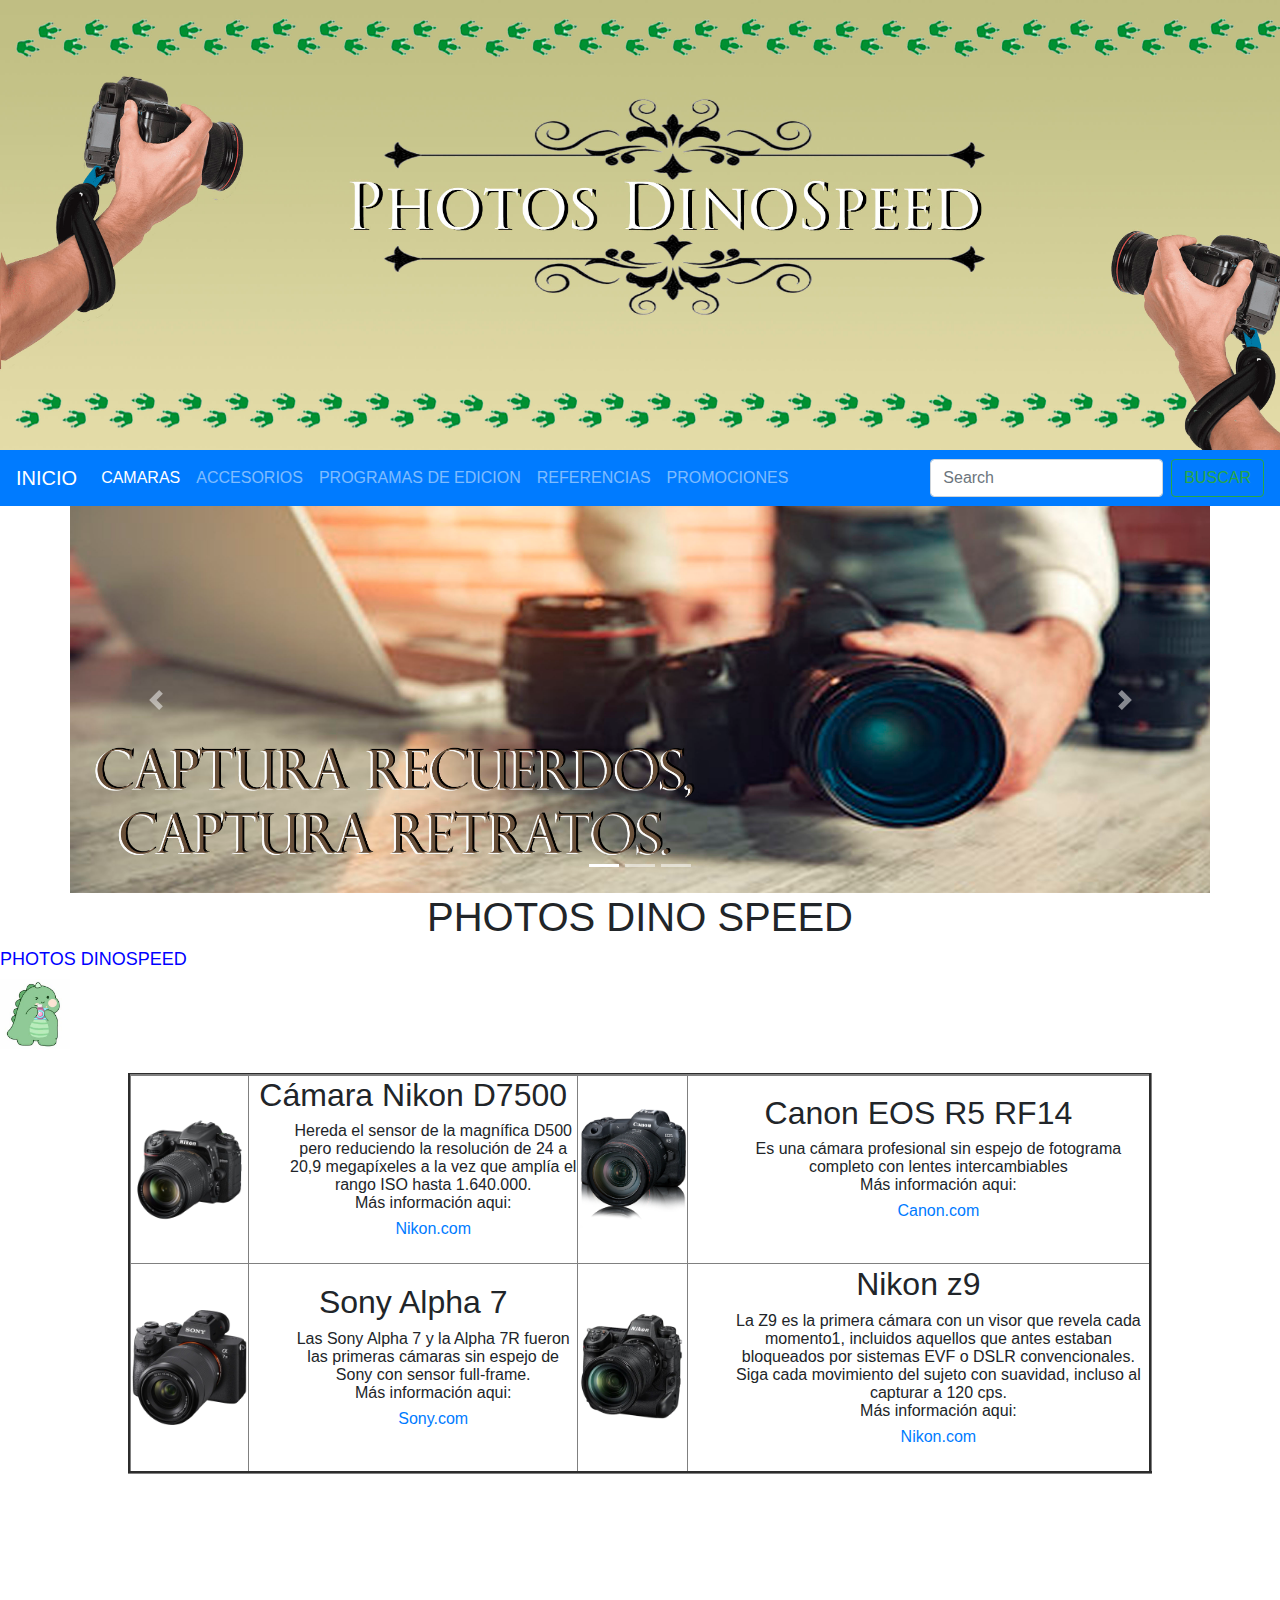
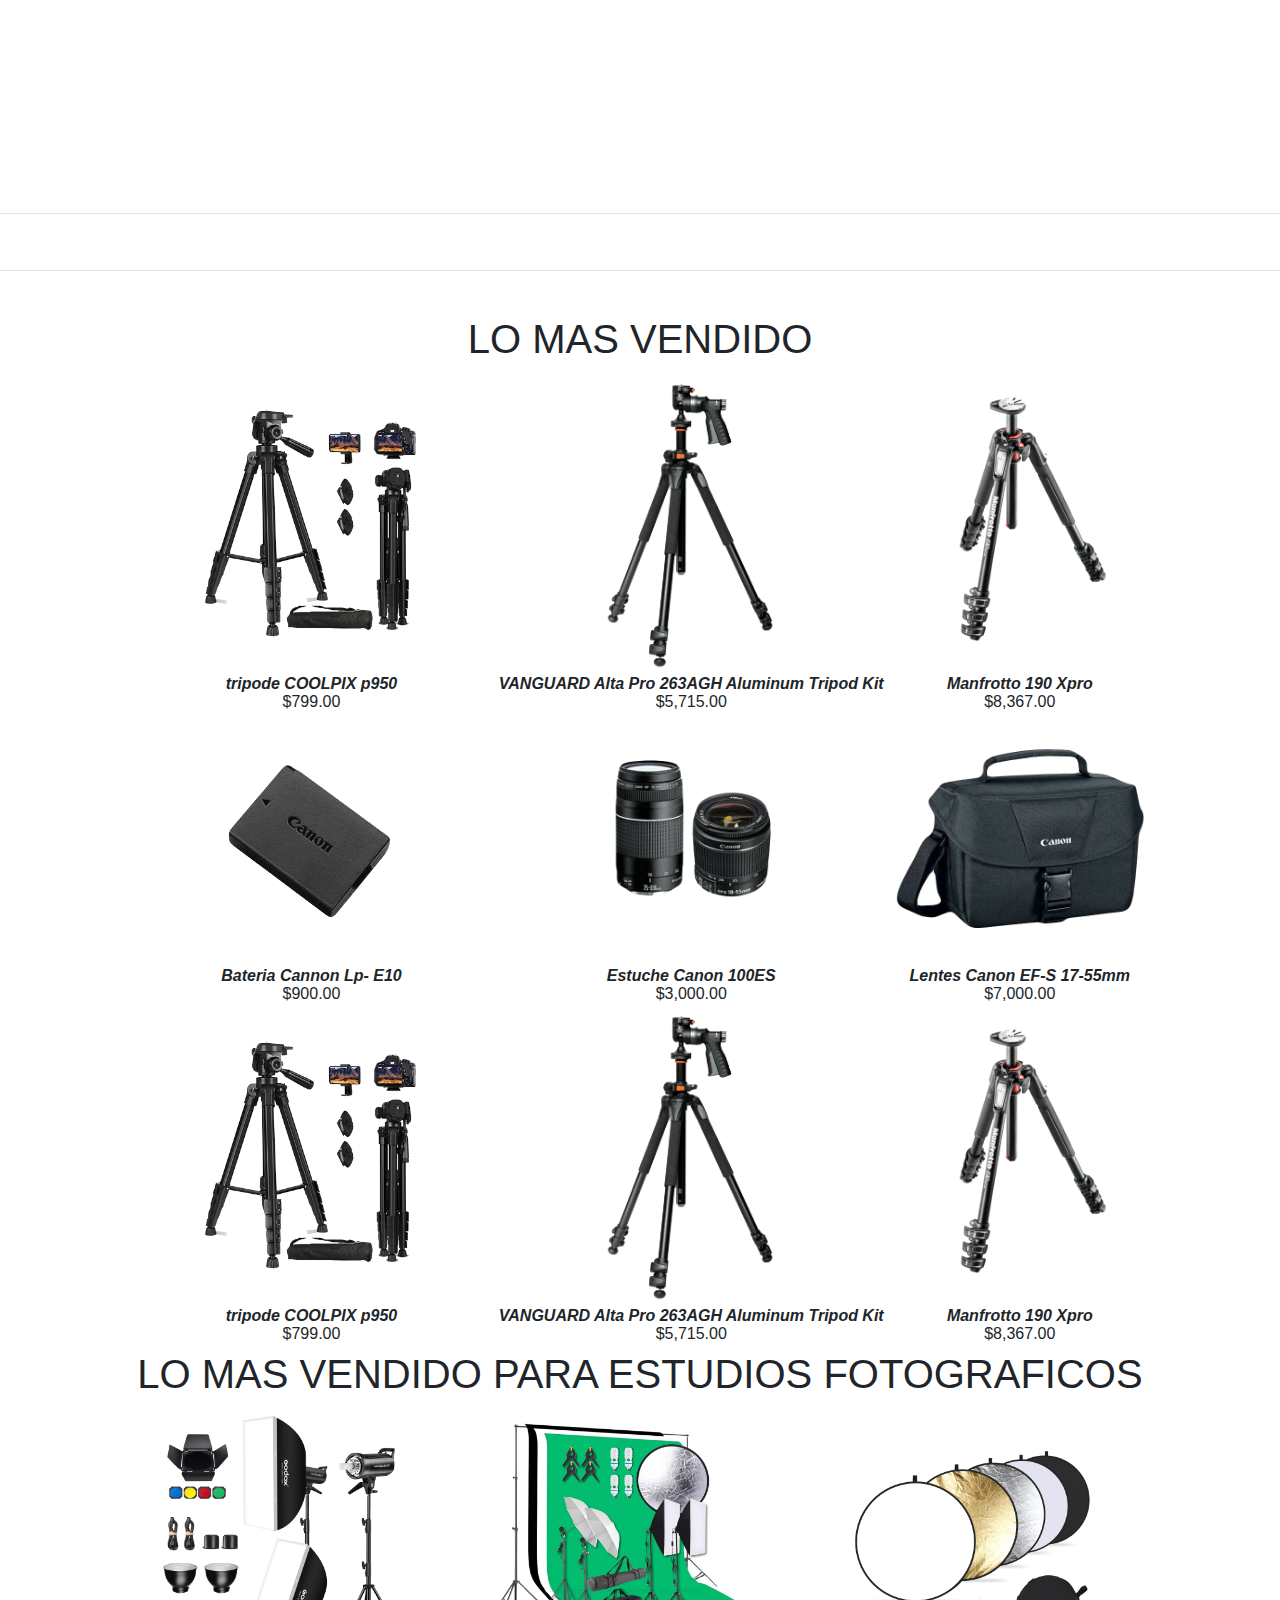
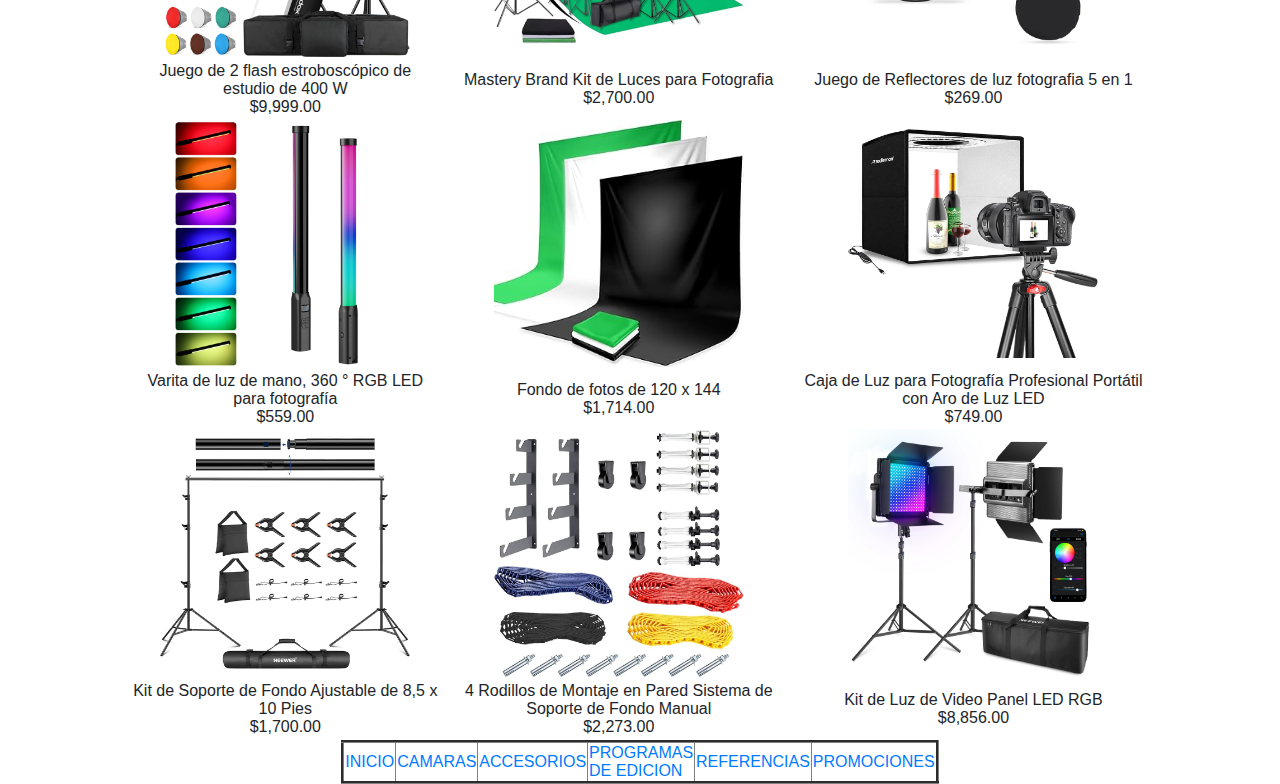
<file: index.html>
<html>
    <head><title>PRACTICA1</title>
      <link rel="stylesheet" href="https://stackpath.bootstrapcdn.com/bootstrap/4.4.1/css/bootstrap.min.css" integrity="sha384-Vkoo8x4CGsO3+Hhxv8T/Q5PaXtkKtu6ug5TOeNV6gBiFeWPGFN9MuhOf23Q9Ifjh" crossorigin="anonymous">
    </head>

    <body bgcolor="BCBC8C">
    <IMG SRC="imagenes/baner1.jpg" width="100%" height="50%"> 
      <nav class="navbar navbar-expand-lg navbar-dark bg-primary">
        <a class="navbar-brand" href="index.html">INICIO</a>
        <button class="navbar-toggler" type="button" data-toggle="collapse" data-target="#navbarTogglerDemo02" aria-controls="navbarTogglerDemo02" aria-expanded="false" aria-label="Toggle navigation">
          <span class="navbar-toggler-icon"></span>
        </button>
      
        <div class="collapse navbar-collapse" id="navbarTogglerDemo02">
          <ul class="navbar-nav mr-auto mt-2 mt-lg-0">
            <li class="nav-item active">
              <a class="nav-link" href="camaras.html">CAMARAS<span class="sr-only"></span></a>
            </li>
            <li class="nav-item">
              <a class="nav-link" href="accesorios.html">ACCESORIOS</a>
            </li>
            <li class="nav-item">
              <a class="nav-link" href="edicion.html">PROGRAMAS DE EDICION</a>
            </li>
            <li class="nav-item">
              <a class="nav-link" href="referencias.html">REFERENCIAS</a>
            </li>
            <li class="nav-item">
              <a class="nav-link" href="practica4.html">PROMOCIONES</a>
            </li>
          </ul>
          <form class="form-inline my-2 my-lg-0">
            <input class="form-control mr-sm-2" type="search" placeholder="Search">
            <button class="btn btn-outline-success my-2 my-sm-0" type="submit">BUSCAR</button>
          </form>
        </div>
      </nav>
      <div class="container">
        <div class="row">
        <div id="carouselExampleCaptions" class="carousel slide" data-ride="carousel">
        <ol class="carousel-indicators">
          <li data-target="#carouselExampleCaptions" data-slide-to="0" class="active"></li>
          <li data-target="#carouselExampleCaptions" data-slide-to="1"></li>
          <li data-target="#carouselExampleCaptions" data-slide-to="2"></li>
        </ol>
        <div class="carousel-inner">
          <div class="carousel-item active">
            <img src="imagenes/b1.jpg" class="d-block w-100" alt="...">
            <div class="carousel-caption d-none d-md-block">
            </div>
          </div>
          <div class="carousel-item">
            <img src="imagenes/baner1.jpg" class="d-block w-100" alt="...">
            <div class="carousel-caption d-none d-md-block">
              
            </div>
          </div>
          <div class="carousel-item">
            <img src="imagenes/bnfoto1.jpg" class="d-block w-100" alt="...">
            <div class="carousel-caption d-none d-md-block">
              
            </div>
          </div>
        </div>
        <a class="carousel-control-prev" href="#carouselExampleCaptions" role="button" data-slide="prev">
          <span class="carousel-control-prev-icon" aria-hidden="true"></span>
          <span class="sr-only">Previous</span>
        </a>
        <a class="carousel-control-next" href="#carouselExampleCaptions" role="button" data-slide="next">
          <span class="carousel-control-next-icon" aria-hidden="true"></span>
          <span class="sr-only">Next</span>
        </a>
      </div>
          </div>
      </div>
      
        </tr>
        </table>
            <h1 align="center">PHOTOS DINO SPEED</h1>
            <h1><font color="0000ff"    size="4"  width="100%" height="40%">PHOTOS DINOSPEED</font></h1>
            <img src="imagenes/logotipo.jpg" width="70" height="70">
        <table border="3" align="center" width="80%">
        <tr>
        <tr align="center">
            <td> <img src="imagenes/nk.png"  align="center" width="100%" height="100%" ></td>
    <td>
        <font><h2>Cámara Nikon D7500</h2></font>
        <ul>
        <align="center">Hereda el sensor de la magnífica D500 pero reduciendo la resolución de 24 a 20,9 megapíxeles a la vez que amplía el rango ISO hasta 1.640.000.<br> Más información aqui:
          <a class="nav-link" href="https://www.nikon.com.mx/">Nikon.com</a></li>
        </ul>
    </td>
    <br>
    <td><img src="imagenes/canon.png" width="100%" height="100%"></td>
    <td>
        <font><h2>Canon EOS R5 RF14</h2></font>
        <ul>
        Es una cámara profesional sin espejo de fotograma completo con lentes intercambiables<br> Más información aqui:
        <a class="nav-link" href="https://www.canon.com.mx/productos/fotografia">Canon.com</a></center>
    </ul>
</td>
  </tr><br>
  <td> <img src="imagenes/sonya7.png"  align="center" width="100%" height="100%" ></td>
    <td>
        <font><center><h2>Sony Alpha 7</h2></center></font>
        <ul><center> Las Sony Alpha 7 y la Alpha 7R fueron las primeras cámaras sin espejo de Sony con sensor full-frame. <br> Más información aqui:
            <a class="nav-link" href="https://store.sony.com.mx/camaras?cid=sem-la-b-ss-110924-mx-prospecting-sem-sitelink_camaras-80372&gad_source=1&gad_campaignid=14044455107&gbraid=0AAAAAD0sUZquTMXl7h6WCEiq3BA5v6_O0&gclid=EAIaIQobChMIlsuj1KGUjQMVLo_uAR1vzxXFEAAYASABEgLQivD_BwE">Sony.com</a></center></li>
        </ul>
<td> <img src="imagenes/z9.png"  align="center" width="100%" height="100%" ></td>
    <td>
        <font><center><h2>Nikon z9</h2></center></font>
        <ul>
        <align="center"><center>La Z9 es la primera cámara con un visor que revela cada momento1, incluidos aquellos que antes estaban bloqueados por sistemas EVF o DSLR convencionales. Siga cada movimiento del sujeto con suavidad, incluso al capturar a 120 cps.<br> Más información aqui:
        <a class="nav-link" href="https://www.nikon.com.mx/">Nikon.com</a></center>
        </ul>
    </td>
</table>
<table bordercolor="FFFFFF" border="3" align="center" width="80%">
  <td><iframe width="560" height="315" src="https://www.youtube.com/embed/T1vZn_HTenk?si=f0VDlc-Ed3Am3sRe" title="YouTube video player" frameborder="0" allow="accelerometer; autoplay; clipboard-write; encrypted-media; gyroscope; picture-in-picture; web-share" referrerpolicy="strict-origin-when-cross-origin" allowfullscreen></iframe>
  <td><iframe width="560" height="315" src="https://www.youtube.com/embed/yg3Yz561cEM?si=cp8BMWYyxtLKgC5h" title="YouTube video player" frameborder="0" allow="accelerometer; autoplay; clipboard-write; encrypted-media; gyroscope; picture-in-picture; web-share" referrerpolicy="strict-origin-when-cross-origin" allowfullscreen></iframe></td>
    
</table>
<hr width="100%" align="center"><br>
    <tr align="center">
      <table bordercolor="FFFFFF" width="80%"  border="3"   align="center" >
    <tr><th colspan=30><center><h1>LO MAS VENDIDO</h1></center></th></tr>
    <tr align="center">
            <td><img src="imagenes/p950.png" height="250%"   width="250"></td>
            <td><img src="imagenes/vanguard.png" height="180%"   width="180"></td>
            <td><img src="imagenes/xpro..png" height="180%"   width="180"></td>
        </tr>
        <tr align="center">
            <td><b><i>tripode COOLPIX p950</i></b><br>$799.00</td>
            <td><b><i>VANGUARD Alta Pro 263AGH Aluminum Tripod Kit</i></b><br>$5,715.00</td>
            <td><b><i>Manfrotto 190 Xpro</i></b><br>$8,367.00</td>
        </tr>
        <tr align="center">
            <td><img src="imagenes/pila.png" height="350%"   width="350"></td>
            <td><img src="imagenes/lente.png" height="250%"   width="250"></td>
            <td><img src="imagenes/funda.png" height="250%"   width="250"></td>
        </tr>
        <tr align="center">
            <td><b><i>Bateria Cannon Lp- E10</i></b> <br>$900.00</td>
            <td><b><i>Estuche Canon 100ES</i></b><br>$3,000.00</td>
            <td><b><i>Lentes Canon EF-S 17-55mm</i></b><br>$7,000.00</td>
        </tr>
        <tr align="center">
            <td><img src="imagenes/p950.png" height="250%"   width="250"></td>
            <td><img src="imagenes/vanguard.png" height="180%"   width="180"></td>
            <td><img src="imagenes/xpro..png" height="180%"   width="180"></td>
        </tr>
        <tr align="center">
            <td><b><i>tripode COOLPIX p950</i></b><br>$799.00</td>
            <td><b><i>VANGUARD Alta Pro 263AGH Aluminum Tripod Kit</i></b><br>$5,715.00</td>
            <td><b><i>Manfrotto 190 Xpro</i></b><br>$8,367.00</td>  
        </tr>

        <hr width="100%" align="center"><br>
    <tr align="center">
      <table bordercolor="FFFFFF" width="80%"  border="3"   align="center" >
    <tr><th colspan=30><center><h1>LO MAS VENDIDO PARA ESTUDIOS FOTOGRAFICOS</h1></center></th></tr>
    <tr align="center">
            <td><img src="imagenes/flash.jpg" height="250%"   width="250"></td>
            <td><img src="imagenes/kitluces.jpg" height="250%"   width="250"></td>
            <td><img src="imagenes/reflectores.jpg" height="250%"   width="250"></td>
        </tr>
        <tr align="center">
            <td>Juego de 2 flash estroboscópico de estudio de 400 W<br>$9,999.00</td>
            <td>Mastery Brand Kit de Luces para Fotografia<br>$2,700.00</td>
            <td>Juego de Reflectores de luz fotografia 5 en 1<br>$269.00</td>
        </tr>
        <tr align="center">
            <td><img src="imagenes/varita.jpg" height="250%"   width="250"></td>
            <td><img src="imagenes/fondos.jpg" height="250%"   width="250"></td>
            <td><img src="imagenes/caja.jpg" height="250%"   width="250"></td>
        </tr>
        <tr align="center">
            <td>Varita de luz de mano, 360 ° RGB LED para fotografía<br>$559.00</td>
            <td>Fondo de fotos de 120 x 144<br>$1,714.00</td>
            <td>Caja de Luz para Fotografía Profesional Portátil con Aro de Luz LED <br>$749.00</td>
        </tr>
        <tr align="center">
            <td><img src="imagenes/soporte.jpg" height="250%"   width="250"></td>
            <td><img src="imagenes/rodillos.jpg" height="250%"   width="250"></td>
            <td><img src="imagenes/luzvideo.jpg" height="250%"   width="250"></td>
        </tr>
        <tr align="center">
            <td>Kit de Soporte de Fondo Ajustable de 8,5 x 10 Pies<br>$1,700.00</td>
            <td> 4 Rodillos de Montaje en Pared Sistema de Soporte de Fondo Manual <br>$2,273.00</td>
            <td> Kit de Luz de Video Panel LED RGB<br>$8,856.00</td>
          
        </tr>
</table>

<table border="3"   width="150"  align="center">
  <tr>
      <td><a href="index.html">INICIO</a></td>
      <td><a href="camaras.html">CAMARAS</a></td>
      <td><a href="accesorios.html">ACCESORIOS</a></td>
      <td><a href="edicion.html">PROGRAMAS DE EDICION </a></td>
      <td><a href="referencias.html">REFERENCIAS</a></td>
      <td><a href="practica4.html">PROMOCIONES</a></td>
  </tr>
  </table>
<script src="https://code.jquery.com/jquery-3.4.1.slim.min.js" integrity="sha384-J6qa4849blE2+poT4WnyKhv5vZF5SrPo0iEjwBvKU7imGFAV0wwj1yYfoRSJoZ+n" crossorigin="anonymous"></script>
<script src="https://cdn.jsdelivr.net/npm/popper.js@1.16.0/dist/umd/popper.min.js" integrity="sha384-Q6E9RHvbIyZFJoft+2mJbHaEWldlvI9IOYy5n3zV9zzTtmI3UksdQRVvoxMfooAo" crossorigin="anonymous"></script>
<script src="https://stackpath.bootstrapcdn.com/bootstrap/4.4.1/js/bootstrap.min.js" integrity="sha384-wfSDF2E50Y2D1uUdj0O3uMBJnjuUD4Ih7YwaYd1iqfktj0Uod8GCExl3Og8ifwB6" crossorigin="anonymous"></script>


</body>
</html>
</file>
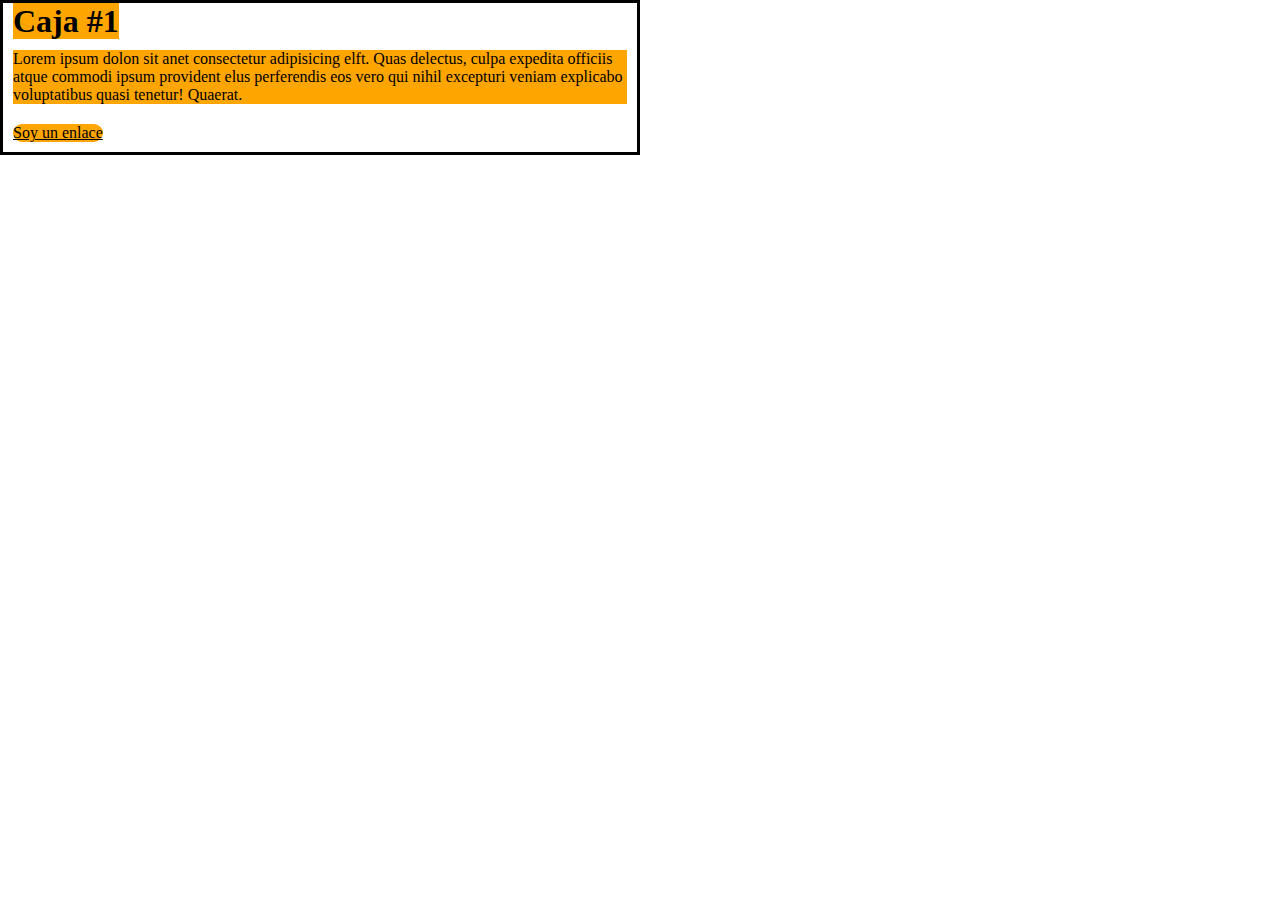
<file: caja1.html>
<IDOCTYPE html>
<html lang-"en">
<head>
      <meta charset="UTF-8">
    <meta name="viewport" content="width=device-width,
    initial-scale=1.0">

<link rel="stylesheet" href="css/estilos2.css">

<title>Display</title>
</head>
<body>

<div class="uno">
<h1>Caja #1</h1>
<p>Lorem ipsum dolon sit anet consectetur adipisicing elft.
Quas delectus, culpa expedita officiis atque commodi ipsum provident 
elus perferendis eos vero qui nihil excepturi veniam explicabo voluptatibus quasi tenetur! Quaerat.</p>
<a href="https://youtu.be/RNTzXIhrpSc?si=8pYlOA-oYHKHrCjd"> Soy un enlace</a>
</div>

</body>
</html>
</file>
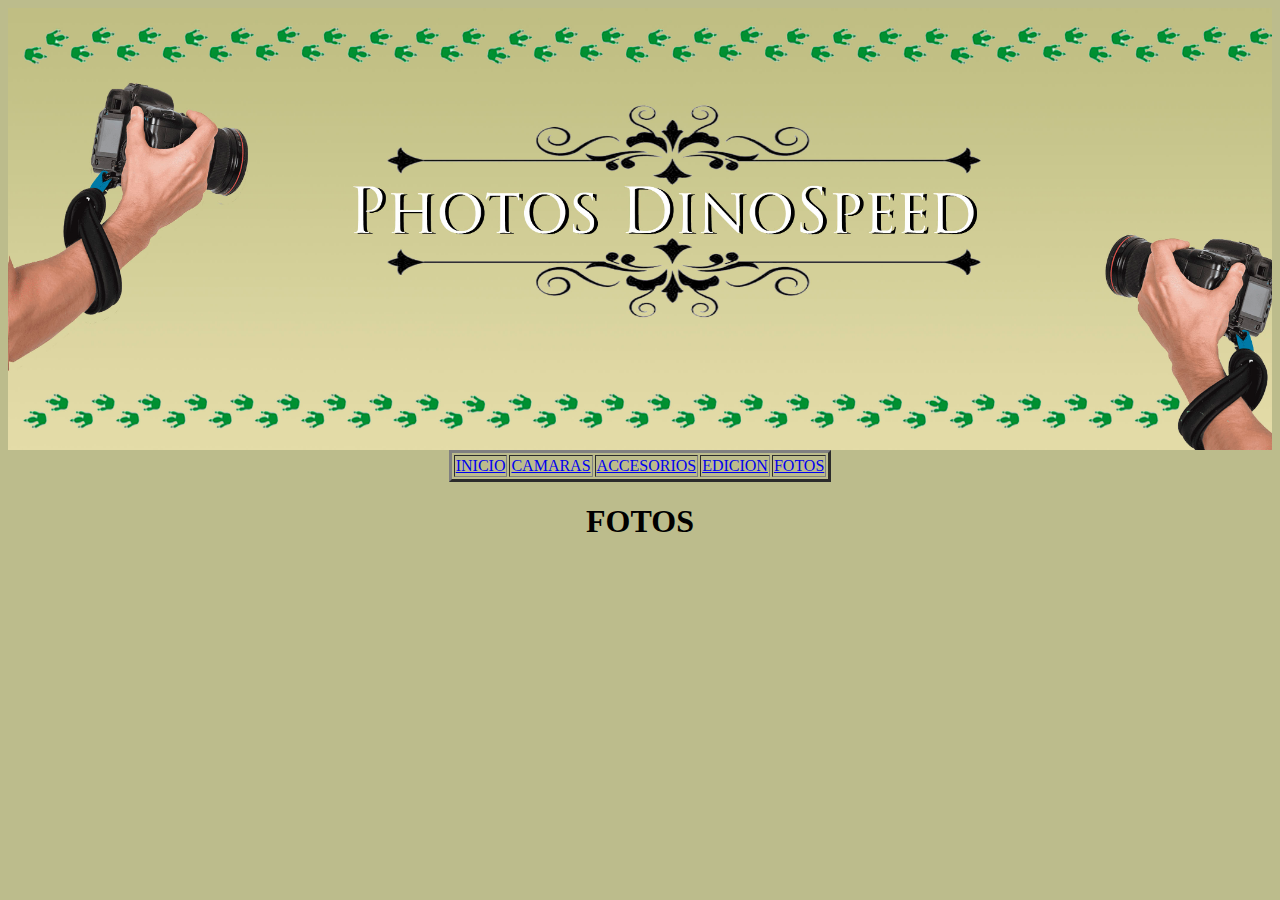
<file: fotos.html>
<html>
    <head><title>PRACTICA1</title></head>
    <body bgcolor="BCBC8C">
    <IMG SRC="imagenes/baner1.jpg" width="100%" height="50%"> 
    <table border="3"   width="150"  align="center">
        <tr>
            <td><a href="index.html">INICIO</a></td>
            <td><a href="camaras.html">CAMARAS</a></td>
            <td><a href="accesorios.html">ACCESORIOS</a></td>
            <td><a href="edicion.html">EDICION </a></td>
            <td><a href="fotos.html">FOTOS</a></td>
        </tr>
        </table>
            <h1 align="center">FOTOS</h1>
    </body>
</html>
</file>
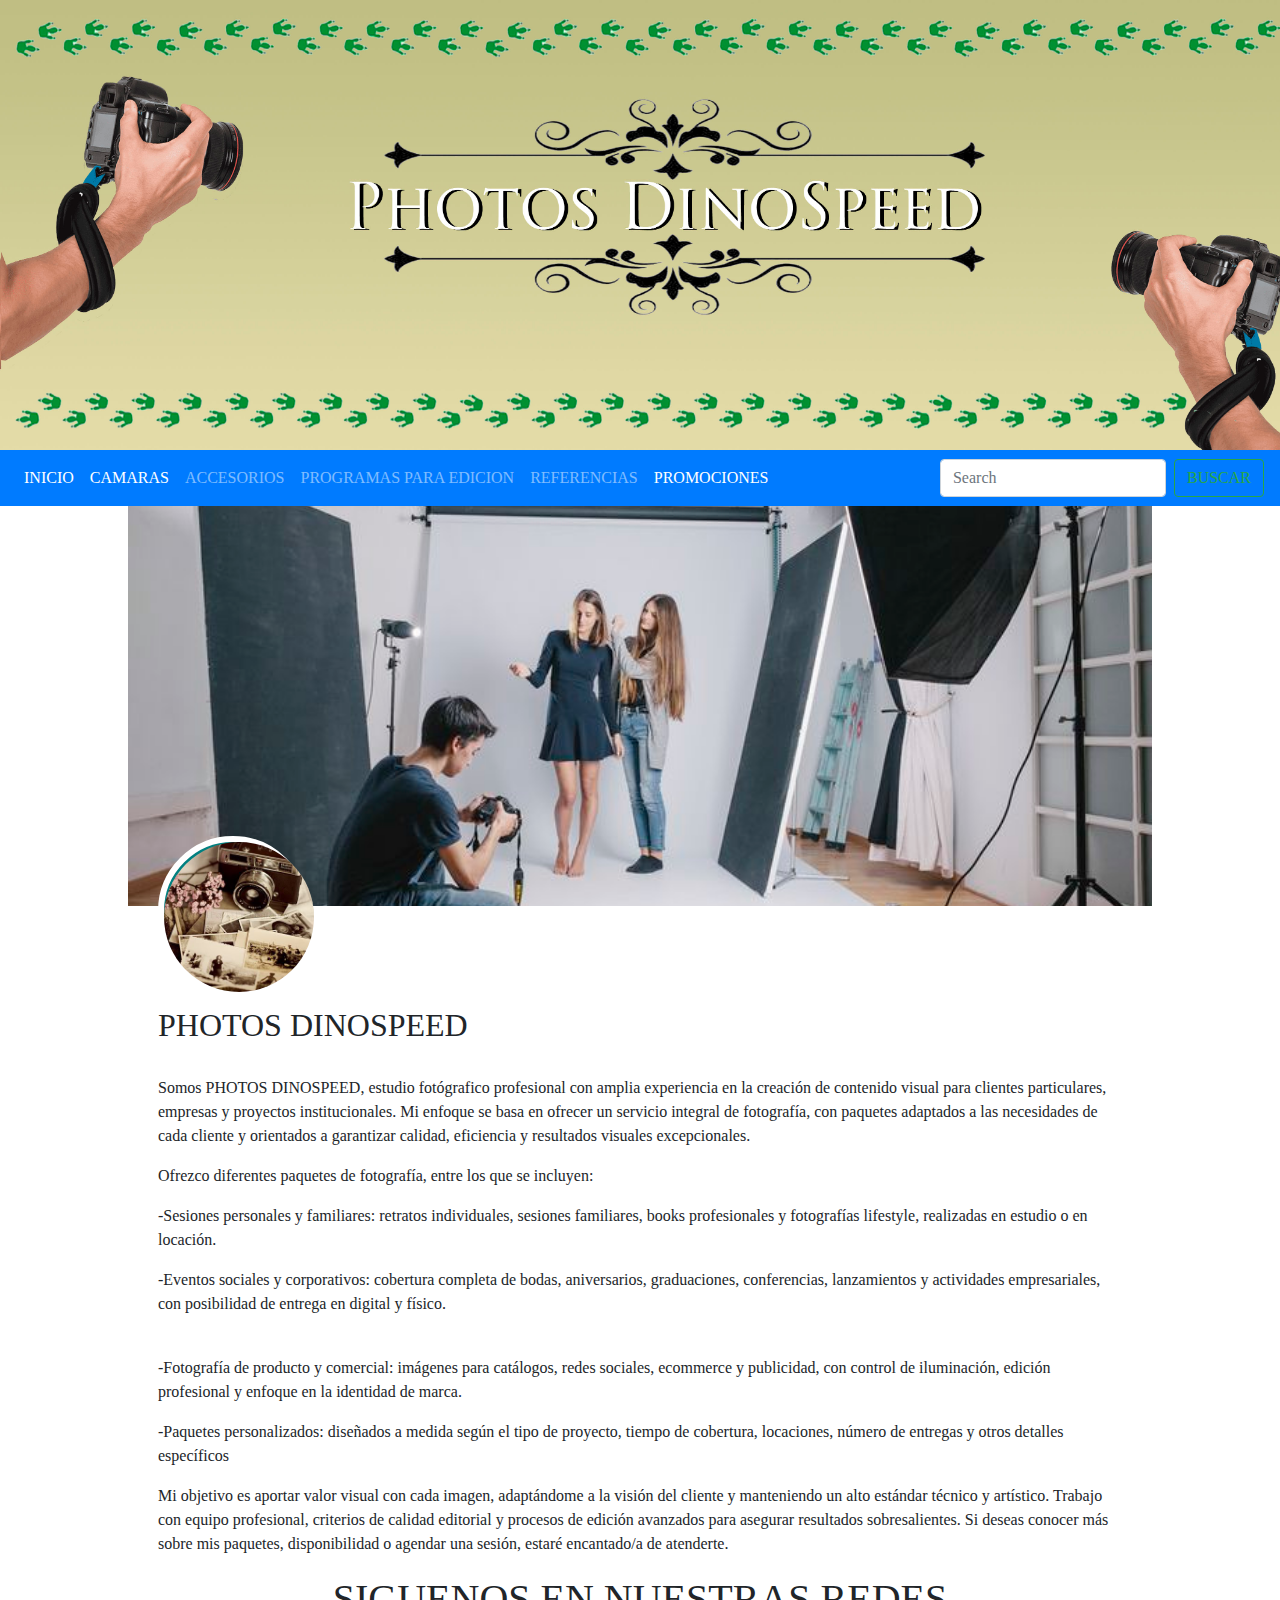
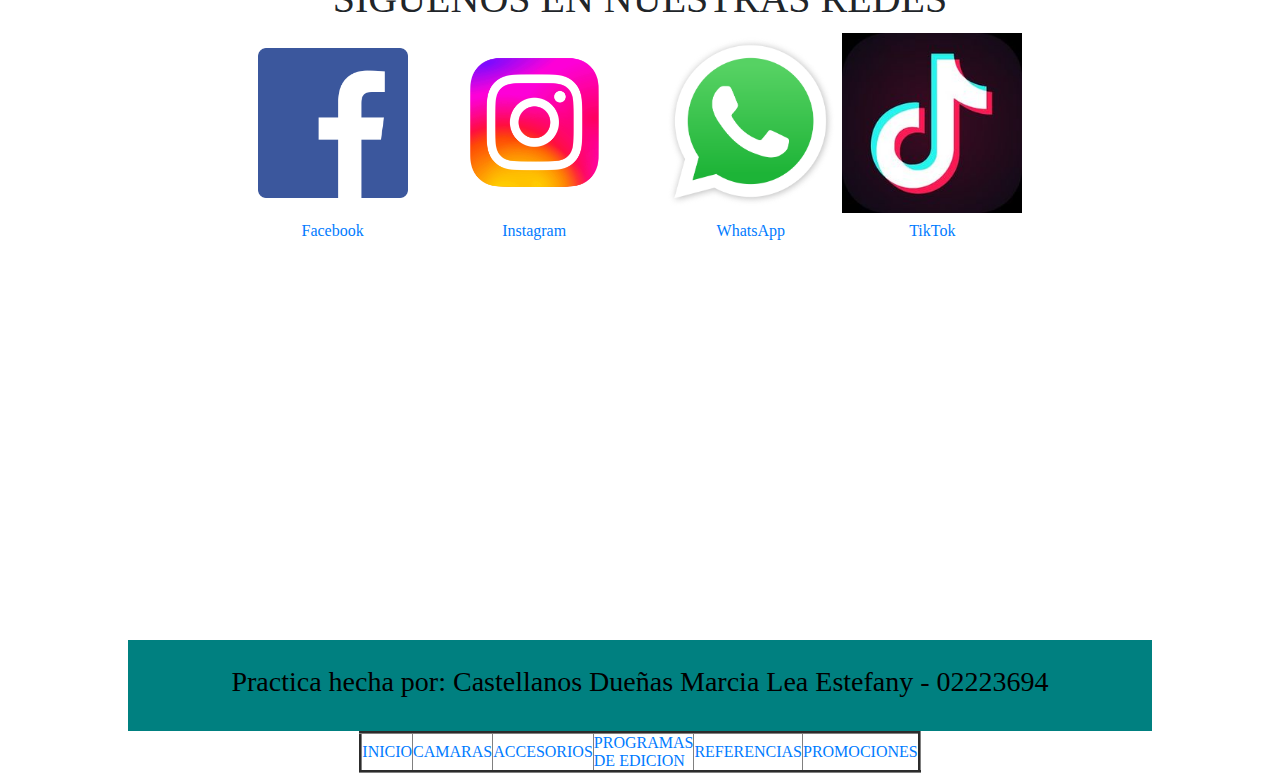
<file: practica4.html>
<html lang="en">
<head> 
    <meta charset="UTF-8">
    <meta name="viewport" content="width=device-width, initial-scale=1.0">
    <title>:: Prcatica 4 - Biografia </title> 
    <link rel="stylesheet" href="https://stackpath.bootstrapcdn.com/bootstrap/4.4.1/css/bootstrap.min.css" integrity="sha384-Vkoo8x4CGsO3+Hhxv8T/Q5PaXtkKtu6ug5TOeNV6gBiFeWPGFN9MuhOf23Q9Ifjh" crossorigin="anonymous">
    <link rel="stylesheet" href="css/estilos.css">
</head>  
<body> 
    <IMG SRC="imagenes/baner1.jpg" width="100%" height="50%"> 
        <nav class="navbar navbar-expand-lg navbar-dark bg-primary">
                   
                <button class="navbar-toggler" type="button" data-toggle="collapse" data-target="#navbarTogglerDemo02" aria-controls="navbarTogglerDemo02" aria-expanded="false" aria-label="Toggle navigation">
                  <span class="navbar-toggler-icon"></span>
                </button>
              
                <div class="collapse navbar-collapse" id="navbarTogglerDemo02">
                  <ul class="navbar-nav mr-auto mt-2 mt-lg-0">
                      <li class="nav-item active">
                          <a class="nav-link" href="index.html">INICIO<span class="sr-only"></span></a>
                      </li>
                    <li class="nav-item active">
                      <a class="nav-link" href="camaras.html">CAMARAS<span class="sr-only">(current)</span></a>
                    </li>
                    <li class="nav-item">
                      <a class="nav-link" href="accesorios.html">ACCESORIOS</a>
                    </li>
                    <li class="nav-item">
                      <a class="nav-link " href="edicion.html" >PROGRAMAS PARA EDICION</a>
                    </li>
                    <li class="nav-item">
                            <a class="nav-link " href="referencias.html" >REFERENCIAS</a>
                            <li class="nav-item active">
                              <a class="nav-link" href="practica4.html">PROMOCIONES<span class="sr-only"></span></a>
                            </li>
                  </ul>
                  <form class="form-inline my-2 my-lg-0">
                    <input class="form-control mr-sm-2" type="search" placeholder="Search">
                    <button class="btn btn-outline-success my-2 my-sm-0" type="submit">BUSCAR</button>
                  </form>
                </div>
              </nav>
    <div class="contenedor">
        <header>

        </header>

        <main>
            <div class="foto">
                <img src="img/perfil.jpg" alt="">
            </div>
            <div class="texto">
                <h2>PHOTOS DINOSPEED</h2>

            <br>
            
                <p>Somos PHOTOS DINOSPEED, estudio  fotógrafico profesional con amplia experiencia
                en la creación de contenido visual para clientes particulares,
                empresas y proyectos institucionales. Mi enfoque se basa en 
                ofrecer un servicio integral de fotografía, con paquetes
                adaptados a las necesidades de cada cliente y orientados a 
                garantizar calidad, eficiencia y resultados visuales 
                excepcionales.</p>
            
                <p>Ofrezco diferentes paquetes de fotografía, entre los que se incluyen:
                <p>-Sesiones personales y familiares: retratos individuales,
                sesiones familiares, books profesionales y fotografías
                lifestyle, realizadas en estudio o en locación.</p>
            
                <p>-Eventos sociales y corporativos: cobertura completa de bodas,
                aniversarios, graduaciones, conferencias, lanzamientos y 
                actividades empresariales, con posibilidad de entrega en 
                digital y físico.</p>
                <br>
                <p>-Fotografía de producto y comercial: imágenes para catálogos,
                redes sociales, ecommerce y publicidad, con control de iluminación,
                edición profesional y enfoque en la identidad de marca.</p>
            
                <p>-Paquetes personalizados: diseñados a medida según el tipo de proyecto,
                tiempo de cobertura, locaciones, número de entregas y otros detalles
                específicos</p>
           
                <p>Mi objetivo es aportar valor visual con cada imagen, adaptándome a la 
                visión del cliente y manteniendo un alto estándar técnico y artístico.
                Trabajo con equipo profesional, criterios de calidad editorial y procesos
                de edición avanzados para asegurar resultados sobresalientes. 
                Si deseas conocer más sobre mis paquetes, disponibilidad o agendar una
                sesión, estaré encantado/a de atenderte.  
            </p>
        </table>
        <center><table bordercolor="FFFFFF" width="80%"  border="3"   align="center" ></center>
          <tr><th colspan=30><center><h1>SIGUENOS EN NUESTRAS REDES</h1></center></th></tr>
    <tr align="center">
            <td><img src="imagenes/facebook.png" height="150%"   width="150"></td>
            <td><img src="imagenes/insta.jpg" height="250%"   width="250"></td>
            <td><img src="imagenes/whats.png" height="180%"   width="180"></td>
            <td><img src="imagenes/tiktok.jpg" height="180%"   width="180"></td>
        </tr>
        <tr align="center">
          <td><a class="nav-link" href="https://www.facebook.com/share/1B9PFid9gN/">Facebook</a></li>
          <td><a class="nav-link" href="https://www.instagram.com/alfredovazquezoficial?igsh=MXFzaTd3bDIyNmM5dw==">Instagram</a></li>
          <td><a class="nav-link" href="https://wa.me/c/5216682320486">WhatsApp</a></li>
          <td><a class="nav-link" href="https://www.tiktok.com/@fotografodelosartistas?_t=ZS-8wxKX2K70rq&_r=1">TikTok</a></li>
        </table>
        <br>
        <br>
        <table bordercolor="FFFFFF" border="3" align="center" width="80%">
          <td><iframe width="560" height="315" src="https://www.youtube.com/embed/pP9k2BzHay4?si=86x0H5-hVBmvrDH4" title="YouTube video player" frameborder="0" allow="accelerometer; autoplay; clipboard-write; encrypted-media; gyroscope; picture-in-picture; web-share" referrerpolicy="strict-origin-when-cross-origin" allowfullscreen></iframe></embed>
          <td><iframe width="560" height="315" src="https://www.youtube.com/embed/pTnvjex4BUM?si=bmU4NAm-jvb1Fp0Y" title="YouTube video player" frameborder="0" allow="accelerometer; autoplay; clipboard-write; encrypted-media; gyroscope; picture-in-picture; web-share" referrerpolicy="strict-origin-when-cross-origin" allowfullscreen></iframe></embed>
            
        </table>
                
            </div>
        </main>

        <footer>
            <h3>Practica hecha por: Castellanos Dueñas Marcia Lea Estefany - 02223694</h3>
        </footer>
    </div>
    <center><table border="3"   width="150" ></center>
      <tr>
          <td><a href="index.html">INICIO</a></td>
          <td><a href="camaras.html">CAMARAS</a></td>
          <td><a href="accesorios.html">ACCESORIOS</a></td>
          <td><a href="edicion.html">PROGRAMAS DE EDICION </a></td>
          <td><a href="referencias.html">REFERENCIAS</a></td>
          <td><a href="practica4.html">PROMOCIONES</a></td>
      </tr>
      </table>
   
    <script src="https://code.jquery.com/jquery-3.4.1.slim.min.js" integrity="sha384-J6qa4849blE2+poT4WnyKhv5vZF5SrPo0iEjwBvKU7imGFAV0wwj1yYfoRSJoZ+n" crossorigin="anonymous"></script>
<script src="https://cdn.jsdelivr.net/npm/popper.js@1.16.0/dist/umd/popper.min.js" integrity="sha384-Q6E9RHvbIyZFJoft+2mJbHaEWldlvI9IOYy5n3zV9zzTtmI3UksdQRVvoxMfooAo" crossorigin="anonymous"></script>
<script src="https://stackpath.bootstrapcdn.com/bootstrap/4.4.1/js/bootstrap.min.js" integrity="sha384-wfSDF2E50Y2D1uUdj0O3uMBJnjuUD4Ih7YwaYd1iqfktj0Uod8GCExl3Og8ifwB6" crossorigin="anonymous"></script>

</body>
</html>
</file>
<file: css/estilos2.css>
*{
   padding: 0;
   margin: 0;
   box-sizing: border-box;
}
body{                   
    font-family: "Roboto";
}


.uno{  

width: 50%;
border: 3px solid #000000;
}


.uno h1, p, a{  

background: orange;

color: #000;

margin: 10px;
  }

   h1{
     display: inline;
   }

  a{
    display: inline-block;
    border-radius: 50px;
  }
</file>
<file: css/estilos.css>
*{
    padding: 0;
    margin: 0; 
}

body{
    font-family: "calibri ligth"
}

.contenedor{
     background: tomato;
     width:80%;
     margin: auto;
}

header{
    height: 400px;
    background-image: url("../img/portada.png");
    background-position: center;
    background-size: cover; 
}

main{
    background: rgb(255, 255, 255);
    padding: 20px 30px;
}

main .foto{
    width: 150px;
    height: 150px;
    background-color: teal;
    border-radius: 50%;
    margin: -90px 0 20px 0;
    border: 6px solid #ffffff
}


main .foto img{
    width:150px;
    border-radius: 60%;
}


footer{
    background: teal;
    text-align: center;
    padding: 25px;
    color:#000000
}
</file>
